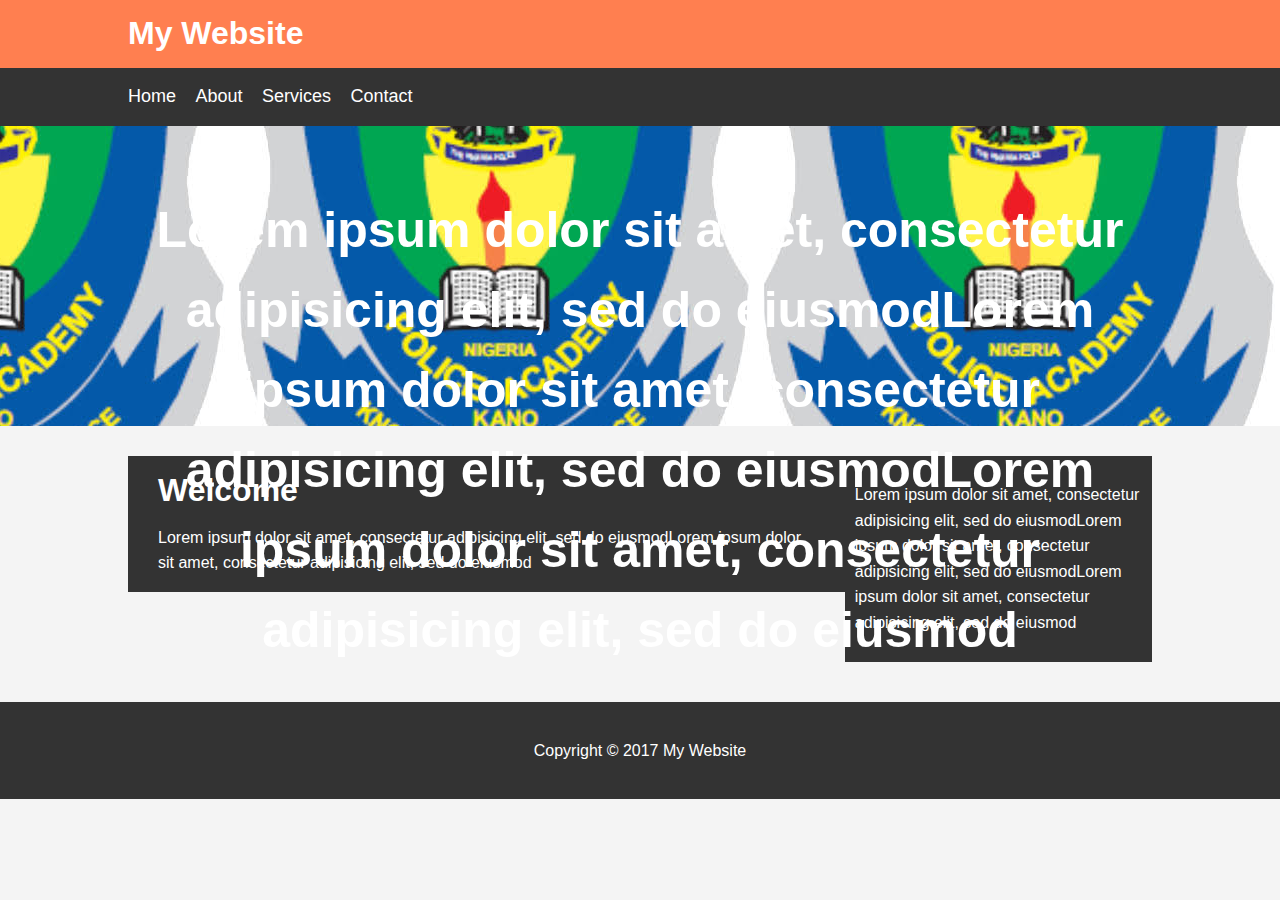
<file: csscrashcoure/mywebsite/index.html>
<!DOCTYPE html>
<html>
<head>
	<title>My Website</title>
	<link rel="stylesheet" type="text/css" href="css/style.css">
</head>
<body>
	<header id="main-header">
		<div class="container">
			<h1>My Website</h1>
		</div>
	</header>

	<nav id="navbar">
		<div class="container">
			<ul>
				<li><a href="#">Home</a></li>
				<li><a href="#">About</a></li>
				<li><a href="#">Services</a></li>
				<li><a href="#">Contact</a></li>
			</ul>
		</div>	
	</nav>

	<section id="showcase">
		<div class="container">
			<h1>Lorem ipsum dolor sit amet, consectetur adipisicing elit, sed do eiusmodLorem ipsum dolor sit amet, consectetur adipisicing elit, sed do eiusmodLorem ipsum dolor sit amet, consectetur adipisicing elit, sed do eiusmod
			</h1>
		</div>
	</section>

	<div class="container">
		<section id="main">
			<h1>Welcome</h1>
			<p>Lorem ipsum dolor sit amet, consectetur adipisicing elit, sed do eiusmodLorem ipsum dolor sit amet, consectetur adipisicing elit, sed do eiusmod</p>
		</section>
		<aside id="sidebar">
			<p>Lorem ipsum dolor sit amet, consectetur adipisicing elit, sed do eiusmodLorem ipsum dolor sit amet, consectetur adipisicing elit, sed do eiusmodLorem ipsum dolor sit amet, consectetur adipisicing elit, sed do eiusmod</p>
		</aside>
	</div>

	<footer id="main-footer">
		<p>Copyright &copy; 2017 My Website</p>
	</footer>
</body>
</html>
</file>
<file: csscrashcoure/mywebsite/css/style.css>
body{
	background-color:#f4f4f4;
	color:#555;
	font-family:Arial, helvetial, san-serif;
	font-size:16px;
	line-height:1.6em;
	margin:0;
}

.container{
	width: 80%;
	margin:auto;
	overflow:hidden;

}

#main-header{
	background-color:coral;
	color:#fff;
}

#navbar{
	background-color: #333;
	color:#fff;

}

#navbar ul{
	padding:0;
	list-style: none;
}
#navbar li{
	display: inline;

}

#navbar a{
	color:#fff;
	text-decoration: none;
	font-size: 18px;
	padding-right: 15px;
}

#showcase{
	background-image:url(../images/images.jpeg);
	background-position: center right;
	height:300px;
	margin-bottom: 30px;
	text-align: center; 
}

#showcase h1{
	color:#fff;
	font-size:50px;
	line-height: 1.6em;
	padding-top: 30px;
}

#main{
	float: left;
	width:70%;
	background:#333;
	color: #fff;
	padding:0 30px;
	box-sizing: border-box;
}

#sidebar{
	float: right;
	width:30%;
	background:#333;
	color: #fff;
	padding:10px;
	box-sizing: border-box;
}

#main-footer{
	background: #333;
	color:#fff;
	text-align: center;
	padding:20px;
	margin-top: 40px;
}
</file>
